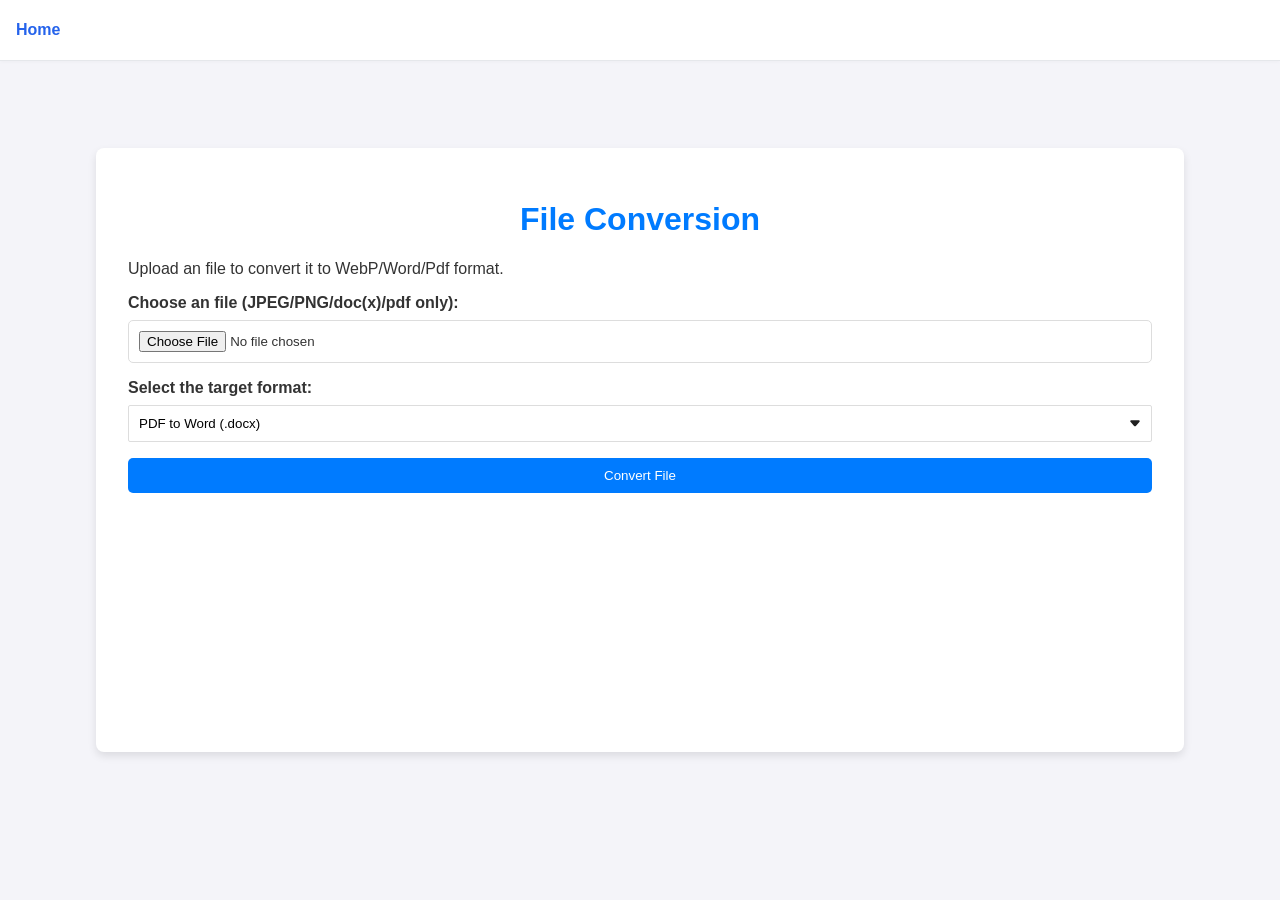
<file: templates/file-convert.html>
<!DOCTYPE html>
<html lang="en">
<head>
    <meta charset="UTF-8">
    <meta name="viewport" content="width=device-width, initial-scale=1.0">
    <title>File Conversion Service</title>
    <link href="https://cdnjs.cloudflare.com/ajax/libs/font-awesome/6.0.0-beta3/css/all.min.css" rel="stylesheet">
    <link rel="stylesheet" href="/static/styles.css">
</head>
<body>
    <header>
        <a href="/" class="home-button">Home</a>
    </header>
    <div class="container">
        <h1>File Conversion</h1>
        <p>Upload an file to convert it to WebP/Word/Pdf format.</p>

        <form action="/convert" method="POST" enctype="multipart/form-data" id="uploadForm">
            <div class="form-group">
                <label for="file">Choose an file (JPEG/PNG/doc(x)/pdf only):</label>
                <input type="file" name="file" id="file" accept="image/jpeg, image/png, application/pdf, .doc, .docx" required>
            </div>

            <div class="form-group">
                <label for="target">Select the target format:</label>
                <select name="target" id="target">
                    <option value="webp" selected>WebP</option>
                    <option value="pdf" selected>Word (.doc/.docx) to PDF</option>
                    <option value="docx" selected>PDF to Word (.docx)</option>
                </select>
            </div>

            <button type="submit" id="submit-btn">Convert File</button>
        </form>

        <div id="result" style="display: none;">
            <!-- <h3>Download your converted file</h3>
            <a id="downloadLink" href="" download>Download Converted File</a> -->
        </div>
    </div>

    <script src="/static/script.js"></script>
</body>
</html>
</file>
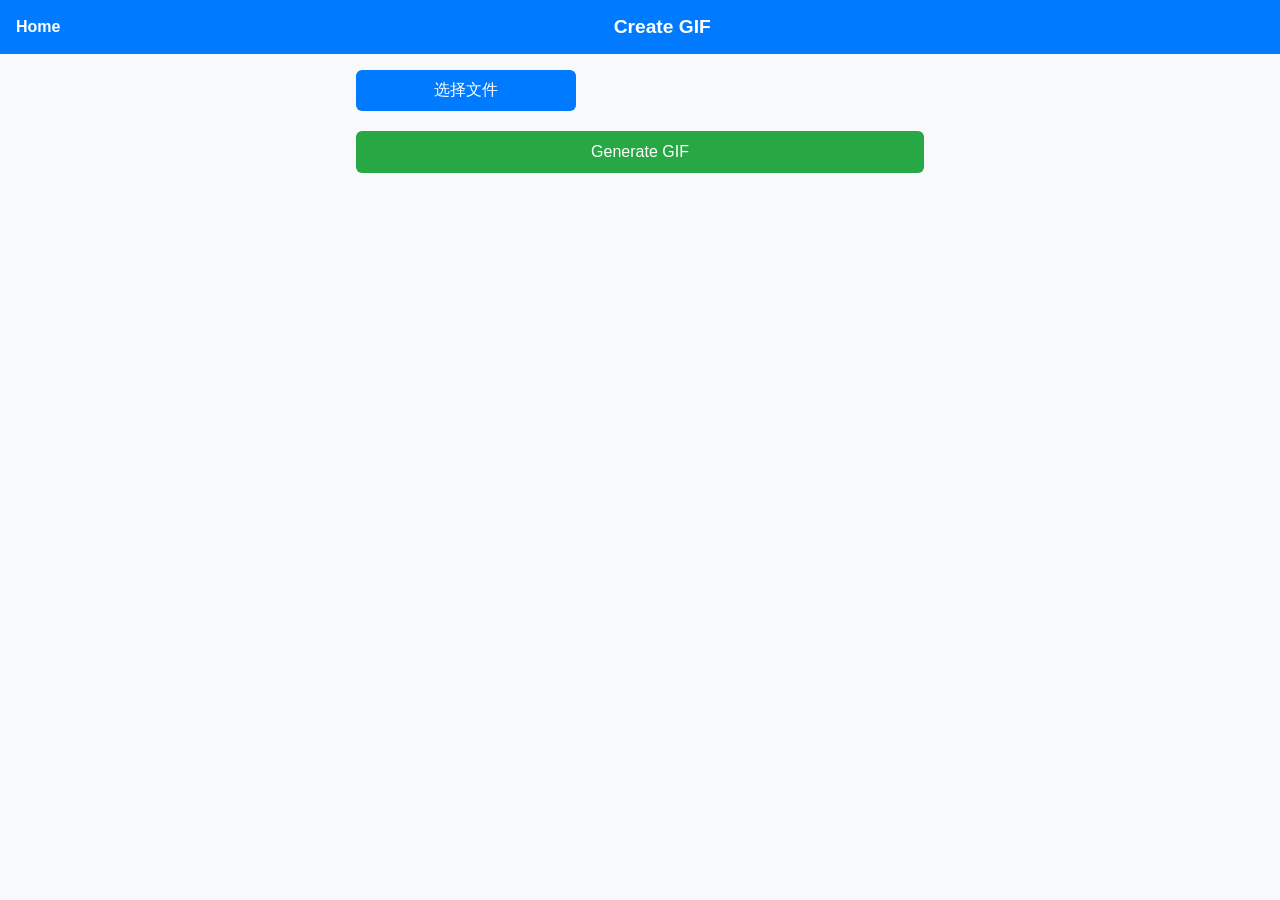
<file: templates/gif-generator.html>
<!DOCTYPE html>
<html lang="en">
<head>
  <meta charset="UTF-8" />
  <meta name="viewport" content="width=device-width, initial-scale=1.0" />
  <title>Create GIF</title>
  <link rel="stylesheet" href="/static/file_btn.css">
  <style>
    * { box-sizing: border-box; }
    body {
      font-family: "Segoe UI", sans-serif;
      margin: 0;
      padding: 0;
      background-color: #f8f9fa;
      color: #333;
    }
    header {
      display: flex;
      align-items: center;
      padding: 1rem;
      background-color: #007bff;
      color: white;
    }
    header h1 {
      flex: 1;
      text-align: center;
      font-size: 1.2rem;
      margin: 0;
    }
    header a {
      color: white;
      text-decoration: none;
      font-weight: bold;
    }
    main {
      padding: 1rem;
      max-width: 600px;
      margin: auto;
    }
    .image-entry {
      margin-bottom: 1rem;
      padding: 0.75rem;
      border: 1px solid #ddd;
      border-radius: 6px;
      background: white;
    }
    .image-entry input[type="text"] {
      width: 100%;
      margin-top: 0.5rem;
      padding: 0.5rem;
    }
    button {
      width: 100%;
      padding: 0.75rem;
      background-color: #28a745;
      color: white;
      border: none;
      border-radius: 6px;
      font-size: 1rem;
      cursor: pointer;
    }
    button:hover {
      background-color: #218838;
    }
    .preview-img {
      max-width: 100%;
      margin-top: 0.5rem;
      border-radius: 4px;
    }
    .remove-button {
      margin-top: 0.5rem;
      padding: 0.5rem;
      background-color: #dc3545;
      color: white;
      border: none;
      border-radius: 4px;
      font-size: 0.9rem;
      cursor: pointer;
      width: 100%;
      transition: background-color 0.2s ease;
    }
    .remove-button:hover {
      background-color: #c82333;
    }
  </style>
</head>
<body>
  <header>
    <a href="/">Home</a>
    <h1>Create GIF</h1>
  </header>
  <main>
    <form id="gifForm">
      <!-- <input type="file" id="images" name="images" multiple accept="image/*" /> -->
      <div class="file-upload-wrapper">
        <div class="file-upload-button">选择文件</div>
        <input type="file" id="images" class="file-upload-input" name="images" multiple>
      </div>
      <div id="previewContainer"></div>
      <button type="submit" id="submitButton">Generate GIF</button>
    </form>
    <div id="result" style="margin-top:1rem;"></div>
  </main>

  <script>
    const imagesInput = document.getElementById("images");
    const previewContainer = document.getElementById("previewContainer");
    const form = document.getElementById("gifForm");
    const result = document.getElementById("result");
    const submitButton = document.getElementById('submitButton');

    let selectedImages = [];

    imagesInput.addEventListener("change", () => {
      const files = Array.from(imagesInput.files);
      files.forEach(file => {
        selectedImages.push({ file, text: "" });
      });
      renderPreviews();
    });

    function renderPreviews() {
      previewContainer.innerHTML = "";
      selectedImages.forEach((item, index) => {
        const reader = new FileReader();
        reader.onload = (e) => {
          const div = document.createElement("div");
          div.className = "image-entry";
          div.innerHTML = `
            <img src="${e.target.result}" class="preview-img"/>
            <input type="text" placeholder="Optional text for this image" value="${item.text}" oninput="updateText(${index}, this.value)" />
            <button type="button" class="remove-button" onclick="removeImage(${index})">Remove</button>
          `;
          previewContainer.appendChild(div);
        };
        reader.readAsDataURL(item.file);
      });
    }

    function updateText(index, value) {
      selectedImages[index].text = value;
    }

    function removeImage(index) {
      selectedImages.splice(index, 1);
      renderPreviews();
    }

    // imagesInput.addEventListener("change", () => {
    //   previewContainer.innerHTML = "";
    //   Array.from(imagesInput.files).forEach((file, index) => {
    //     const reader = new FileReader();
    //     reader.onload = (e) => {
    //       const div = document.createElement("div");
    //       div.className = "image-entry";
    //       div.innerHTML = `
    //         <img src="${e.target.result}" class="preview-img"/>
    //         <input type="text" name="texts" placeholder="Optional text for this image" />
    //       `;
    //       previewContainer.appendChild(div);
    //     };
    //     reader.readAsDataURL(file);
    //   });
    // });

    form.addEventListener("submit", async (e) => {
      e.preventDefault();
      const formData = new FormData();
      // const files = imagesInput.files;
      // const texts = form.querySelectorAll('input[name="texts"]');

      // for (let i = 0; i < files.length; i++) {
      //   formData.append("images", files[i]);
      //   formData.append("texts", texts[i].value);
      // }

      selectedImages.forEach(item => {
        formData.append("images", item.file);
        formData.append("texts", item.text);
      });

      submitButton.disabled = true;
      submitButton.innerHTML = 'Converting... <span class="spinner"></span>';
      fetch("/upload-gif", {
        method: "POST",
        body: formData,
      }).then((res) => {
        return res.json()
      }).then((data) => {
        if (data.url) {
          result.innerHTML = `<p><strong>Generated GIF:</strong></p><img src="${data.url}" style="max-width:100%"/>`;
        } else {
          result.textContent = data.error || "Failed to generate GIF.";
        }
      }).finally(() => {
        // 提交完成后恢复按钮状态
        submitButton.disabled = false;
        submitButton.innerHTML = 'Generate GIF';
      })
    });
  </script>
</body>
</html>
</file>
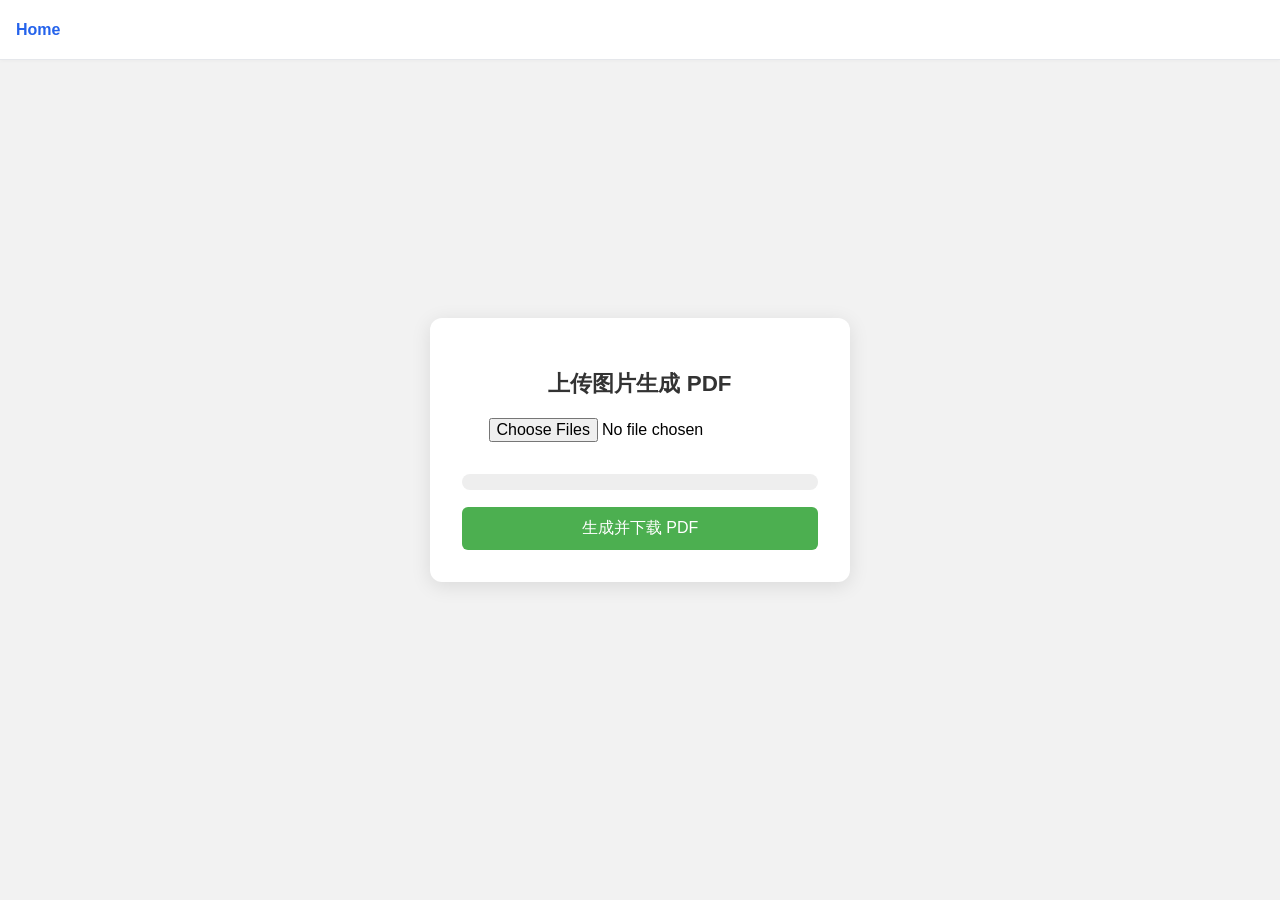
<file: templates/png2pdf.html>
<!DOCTYPE html>
<html lang="zh">
<head>
  <meta charset="UTF-8">
  <meta name="viewport" content="width=device-width, initial-scale=1.0">
  <title>图片转 PDF 工具</title>
  <style>
    * {
      box-sizing: border-box;
    }

    body {
      font-family: "Segoe UI", Tahoma, sans-serif;
      background: #f2f2f2;
      margin: 0;
      padding: 0;
      display: flex;
      align-items: center;
      justify-content: center;
      min-height: 100vh;
    }
    header {
      position: fixed;
      top: 0;
      left: 0;
      right: 0;
      height: 60px;
      background-color: #ffffff;
      border-bottom: 1px solid #e5e7eb;
      display: flex;
      align-items: center;
      padding: 0 1rem;
      box-shadow: 0 1px 4px rgba(0, 0, 0, 0.03);
      z-index: 1000;
    }

    .home-button {
      background: none;
      border: none;
      font-size: 1rem;
      font-weight: 600;
      color: #2563eb;
      cursor: pointer;
      text-decoration: none;
    }

    .container {
      background: white;
      padding: 2rem;
      border-radius: 12px;
      box-shadow: 0 4px 20px rgba(0, 0, 0, 0.1);
      width: 90%;
      max-width: 420px;
      text-align: center;
    }

    h2 {
      margin-bottom: 1.2rem;
      color: #333;
      font-size: 1.4rem;
    }

    input[type="file"] {
      display: block;
      margin: 1rem auto;
      font-size: 1rem;
    }

    progress {
      width: 100%;
      height: 16px;
      margin: 1rem 0;
      border-radius: 8px;
      overflow: hidden;
    }

    progress::-webkit-progress-bar {
      background-color: #eee;
    }

    progress::-webkit-progress-value {
      background-color: #4caf50;
    }

    button {
      background-color: #4caf50;
      color: white;
      border: none;
      padding: 0.7rem 1.5rem;
      border-radius: 6px;
      font-size: 1rem;
      cursor: pointer;
      width: 100%;
      transition: background-color 0.2s ease;
    }

    button:hover {
      background-color: #43a047;
    }

    @media (max-width: 480px) {
      h2 {
        font-size: 1.2rem;
      }

      button {
        padding: 0.6rem 1.2rem;
      }
    }
  </style>
</head>
<body>
  <header>
      <a href="/" class="home-button">Home</a>
  </header>
  <div class="container">
    <h2>上传图片生成 PDF</h2>
    <form id="uploadForm">
      <input type="file" name="images" multiple accept="image/*" required>
      <progress id="progressBar" value="0" max="100"></progress>
      <button id="submitButton" type="submit">生成并下载 PDF</button>
    </form>
  </div>

  <script>
    const form = document.getElementById('uploadForm');
    const progressBar = document.getElementById('progressBar');
    const submitButton = document.getElementById('submitButton');

    form.addEventListener('submit', function (e) {
      e.preventDefault();
      submitButton.disabled = true;
      submitButton.innerHTML = 'Converting... <span class="spinner"></span>';

      const formData = new FormData(form);
      const xhr = new XMLHttpRequest();

      xhr.open("POST", "/concat", true);

      xhr.upload.addEventListener("progress", function (e) {
        if (e.lengthComputable) {
          progressBar.value = (e.loaded / e.total) * 100;
        }
      });

      xhr.responseType = 'blob';

      xhr.onload = function () {
        if (xhr.status === 200) {
          const blob = xhr.response;
          const url = URL.createObjectURL(blob);
          const a = document.createElement('a');
          a.href = url;
          a.download = "图片合集.pdf";
          a.click();
        } else {
          alert("生成失败！");
        }
      };
      xhr.onloadend = function() {
        submitButton.disabled = false;
        submitButton.innerHTML = '生成并下载 PDF';
      }

      xhr.send(formData);

    });
  </script>
</body>
</html>
</file>
<file: static/styles.css>
/* styles.css */
body {
  font-family: Arial, sans-serif;
  background-color: #f4f4f9;
  color: #333;
  display: flex;
  justify-content: center;
  align-items: center;
  height: 100vh;
  margin: 0;
}

.container {
  background-color: #fff;
  padding: 2rem;
  border-radius: 8px;
  box-shadow: 0 4px 8px rgba(0, 0, 0, 0.1);
  width: 100%;
  max-width: 80%;
  height: 100%;
  max-height: 60%;
}

h1 {
  text-align: center;
  color: #007bff;
}

form {
  display: flex;
  flex-direction: column;
  gap: 1rem;
}

.form-group {
  display: flex;
  flex-direction: column;
}

label {
  margin-bottom: 0.5rem;
  font-weight: bold;
}

input[type="file"],
select,
button {
  padding: 10px;
  border: 1px solid #ddd;
  border-radius: 5px;
}

select {
  appearance: none;
  background: white;
  background-image: url("data:image/svg+xml,%3Csvg xmlns='http://www.w3.org/2000/svg' width='16px' height='16px' viewBox='0 0 24 24' fill='none'%3E%3Cpath d='M6.1018 8C5.02785 8 4.45387 9.2649 5.16108 10.0731L10.6829 16.3838C11.3801 17.1806 12.6197 17.1806 13.3169 16.3838L18.8388 10.0731C19.5459 9.2649 18.972 8 17.898 8H6.1018Z' fill='%23212121'/%3E%3C/svg%3E");
  background-repeat: no-repeat;
  background-position: right 0.5rem center;
  border-radius: 2px;
}

button {
  background-color: #007bff;
  color: white;
  border: none;
  cursor: pointer;
}

button:hover {
  background-color: #0056b3;
}

#result {
  margin-top: 2rem;
  text-align: center;
}

a {
  text-decoration: none;
  color: #007bff;
}

a:hover {
  text-decoration: underline;
}

#result {
  display: flex;
  flex-direction: column;
  gap: 15px;
  margin-top: 20px;
}

.file-item {
  display: flex;
  flex-wrap: wrap;
  gap: 10px;
  align-items: center;
  padding: 10px;
  border: 1px solid #ddd;
  border-radius: 8px;
  background-color: #f9f9f9;
  box-shadow: 0 2px 4px rgba(0, 0, 0, 0.1);
  justify-content: space-between;
  transition: transform 0.3s ease;
}

.file-item:hover {
  transform: translateY(-5px);
  box-shadow: 0 5px 15px rgba(0, 0, 0, 0.1);
}

.file-info {
  display: flex;
  align-items: center;
  gap: 10px;
}

.file-info i {
  font-size: 24px;
  color: #ff4e4e;
}

.file-info a {
  font-size: 16px;
  color: #007bff;
  text-decoration: none;
  font-weight: 500;
}

.file-info a:hover {
  text-decoration: underline;
}

.download-btn, .copy-btn {
  background-color: #007bff;
  color: white;
  padding: 8px 12px;
  border: none;
  border-radius: 5px;
  cursor: pointer;
  font-size: 14px;
  transition: background-color 0.3s;
}

.download-btn:hover 
.copy-btn:hover {
  background-color: #0056b3;
}

/* 加载图标样式 */
.spinner {
  display: inline-block;
  position: absolute;
  border: 4px solid transparent;
  border-top: 4px solid #fff;
  border-radius: 50%;
  width: 6px;
  height: 6px;
  animation: spin 2s linear infinite;
}
@keyframes spin {
  0% { transform: rotate(0deg); }
  100% { transform: rotate(360deg); }
}

header {
  position: fixed;
  top: 0;
  left: 0;
  right: 0;
  height: 60px;
  background-color: #ffffff;
  border-bottom: 1px solid #e5e7eb;
  display: flex;
  align-items: center;
  padding: 0 1rem;
  box-shadow: 0 1px 4px rgba(0, 0, 0, 0.03);
  z-index: 1000;
}

.home-button {
  background: none;
  border: none;
  font-size: 1rem;
  font-weight: 600;
  color: #2563eb;
  cursor: pointer;
  text-decoration: none;
}
</file>
<file: static/file_btn.css>
.file-upload-wrapper {
  position: relative;
  display: inline-block;
  margin-bottom: 20px;
}

.file-upload-input {
  position: absolute;
  left: 0;
  top: 0;
  opacity: 0;
  width: 100%;
  height: 100%;
  cursor: pointer;
}

.file-upload-button {
  text-align: center;
  width: 220px;
  display: inline-block;
  padding: 10px 20px;
  background-color: #007bff;
  color: white;
  border-radius: 6px;
  font-size: 16px;
  cursor: pointer;
  transition: background-color 0.2s ease;
  user-select: none;
}

.file-upload-button:hover {
  background-color: #0056b3;
}
</file>
